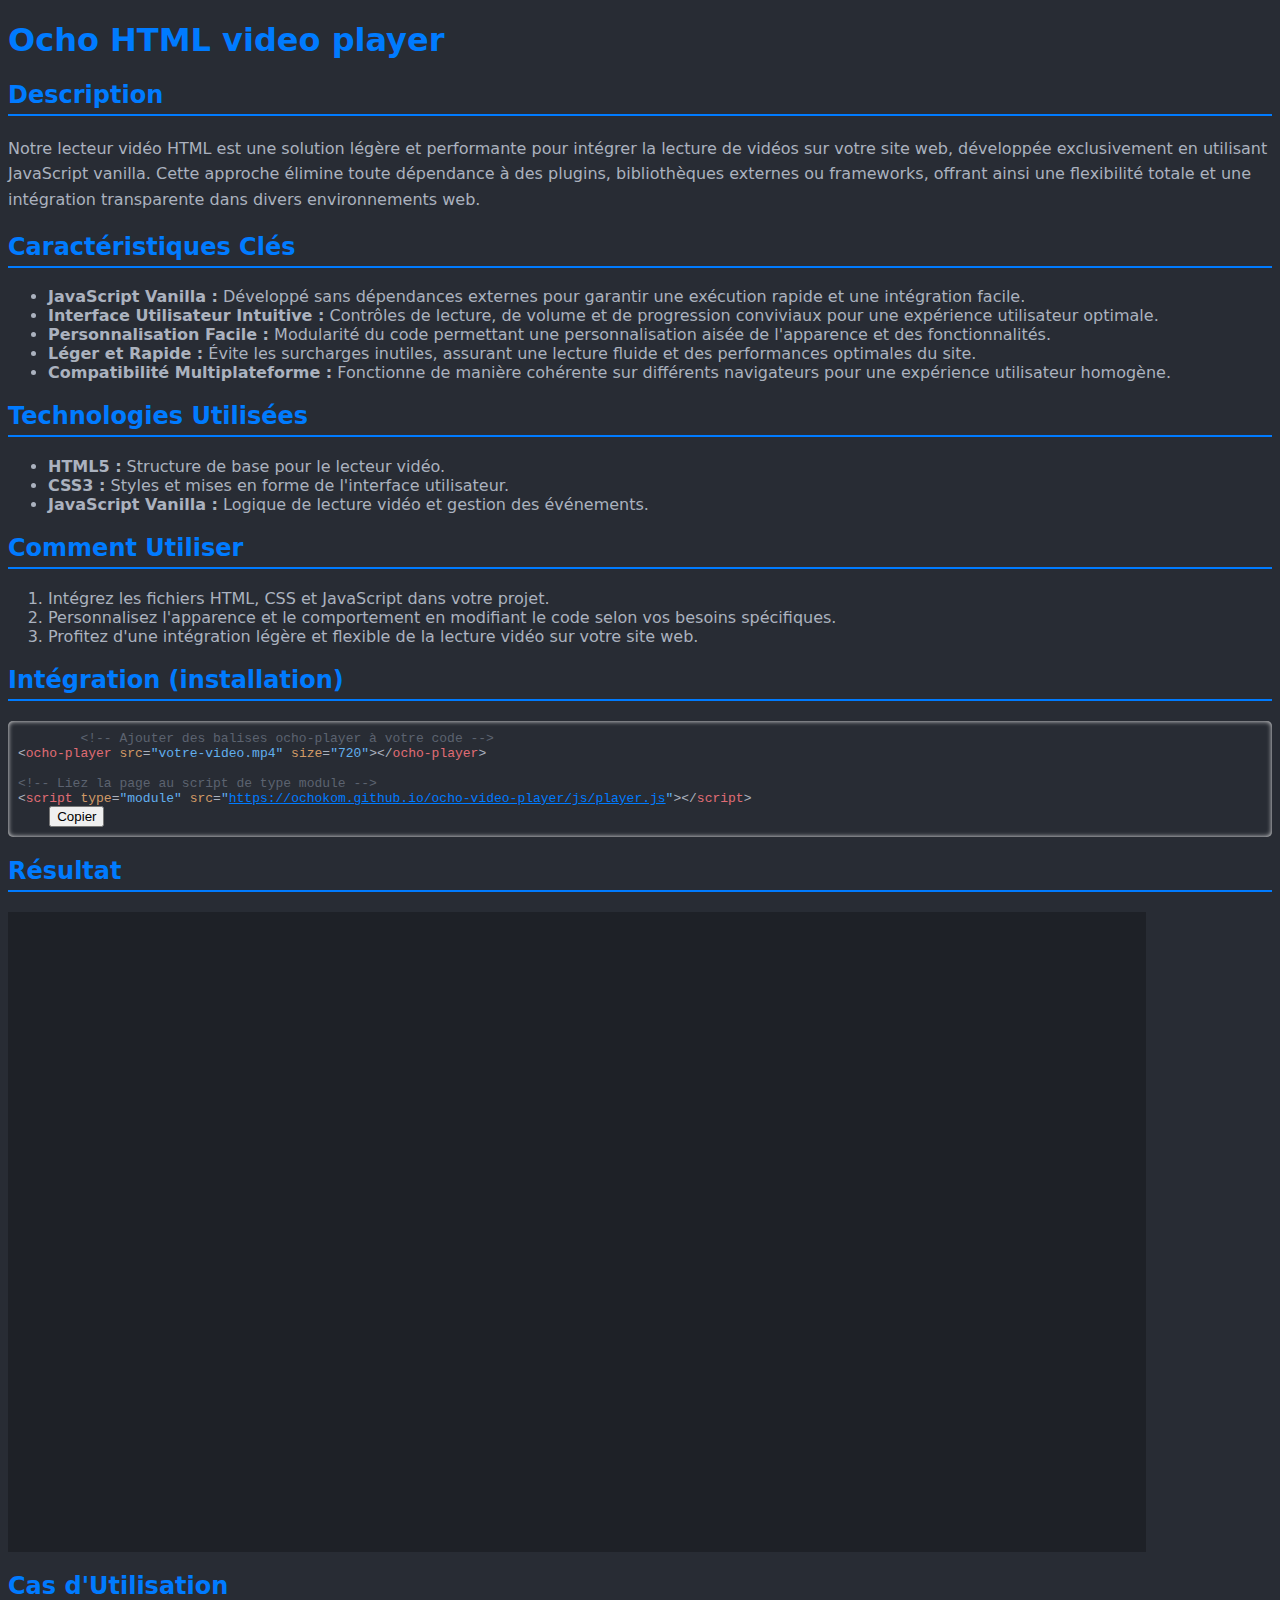
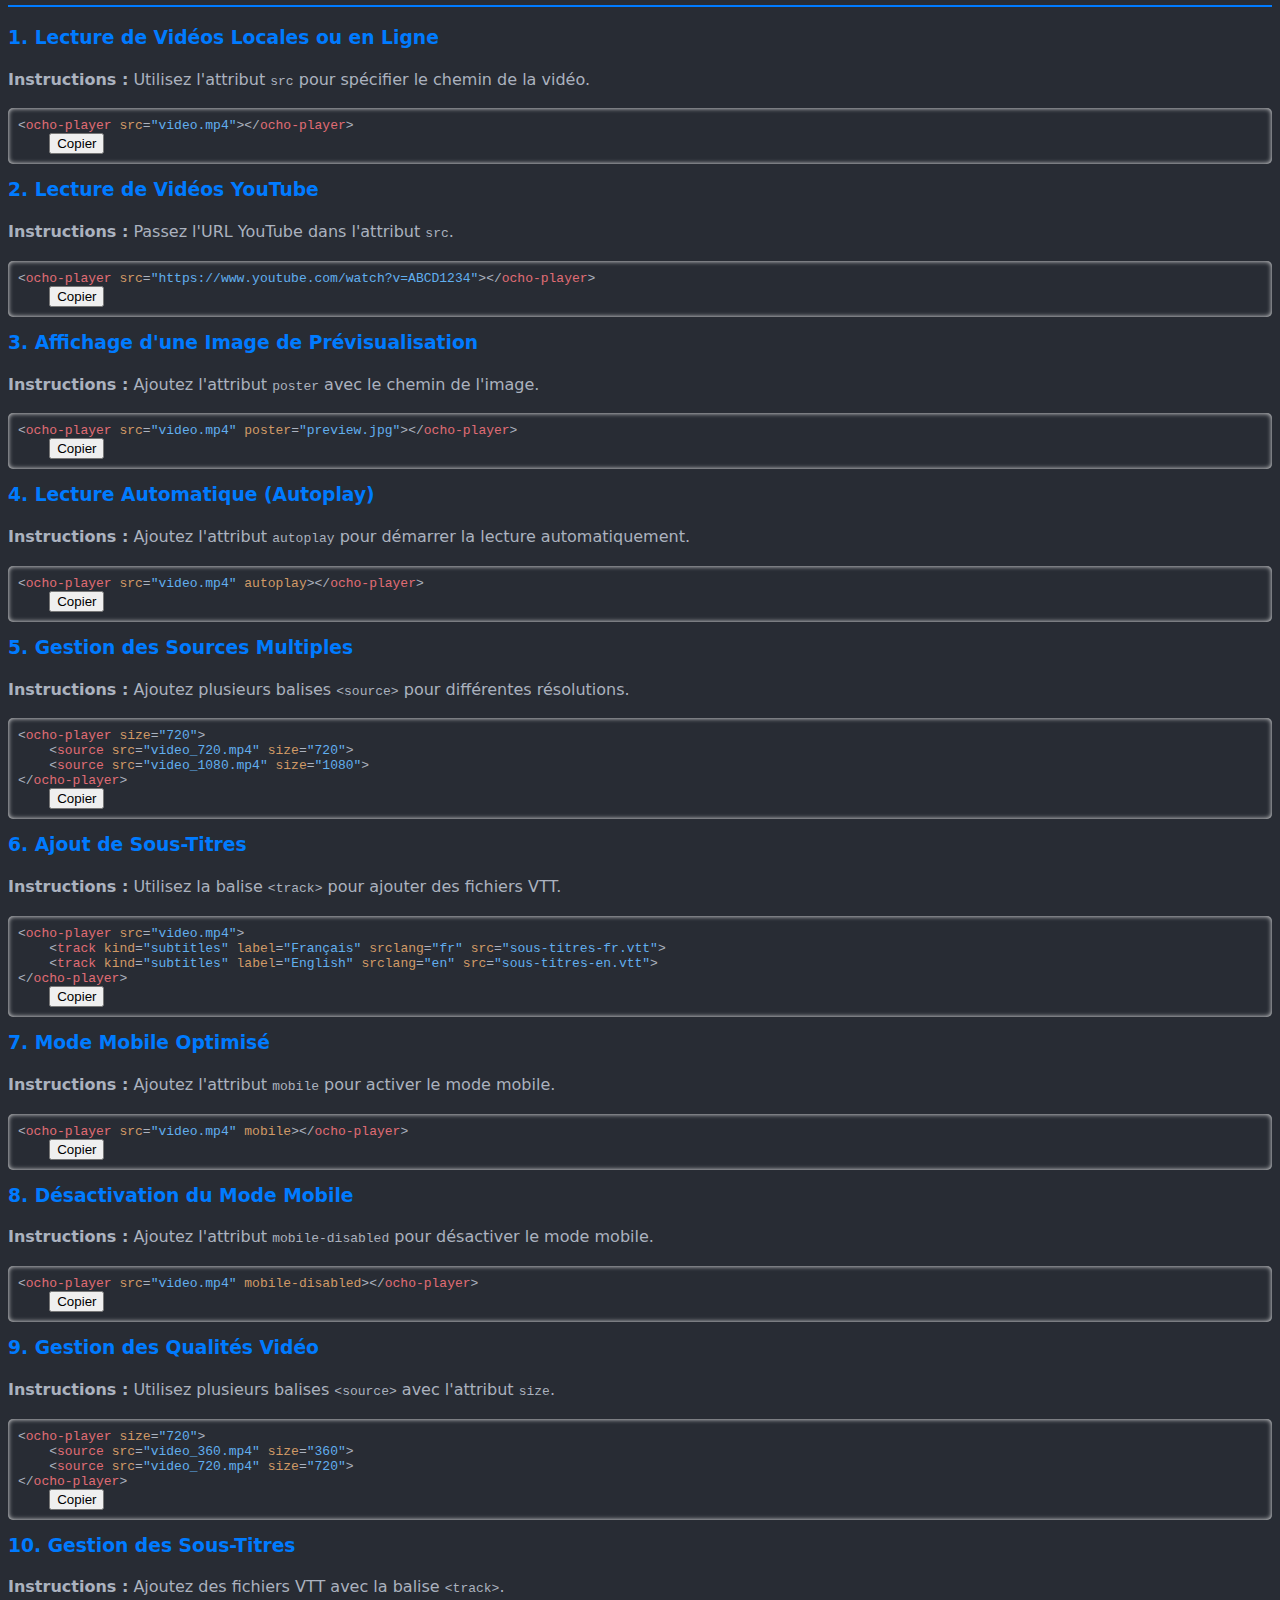
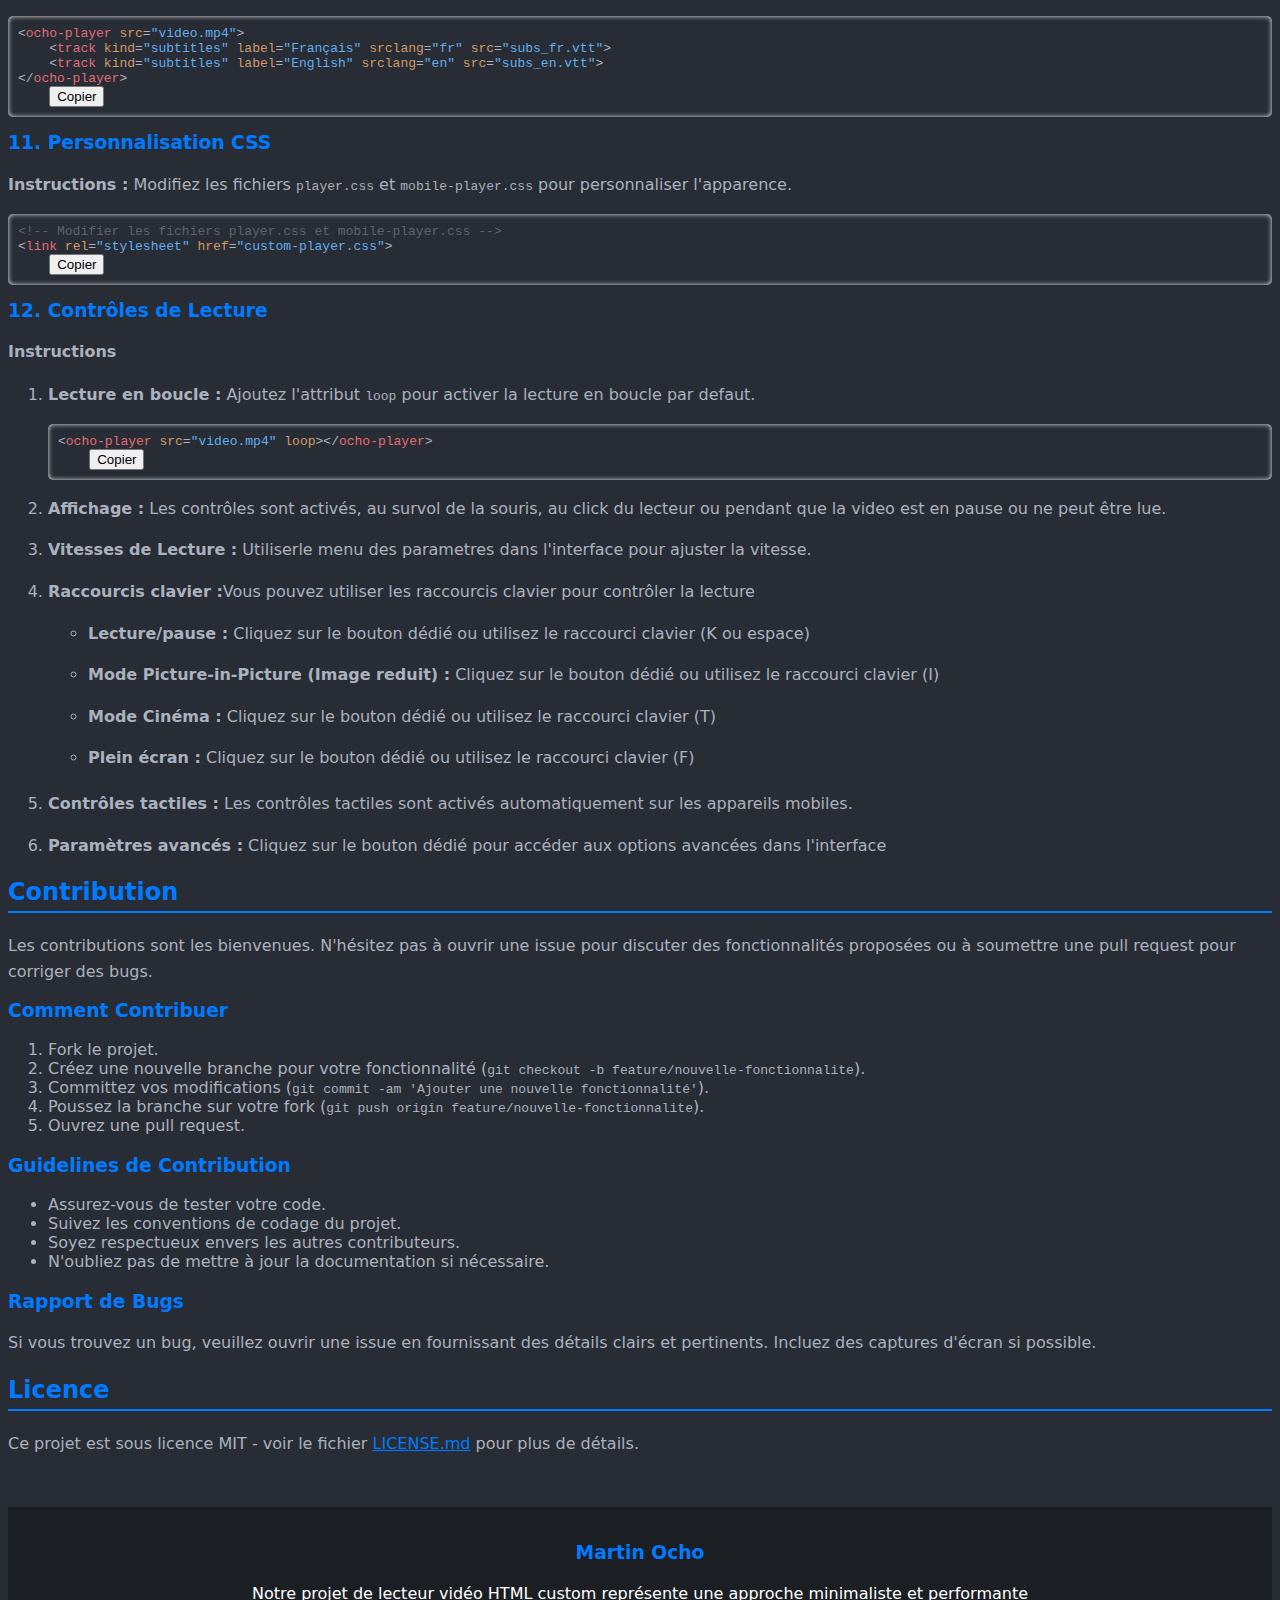
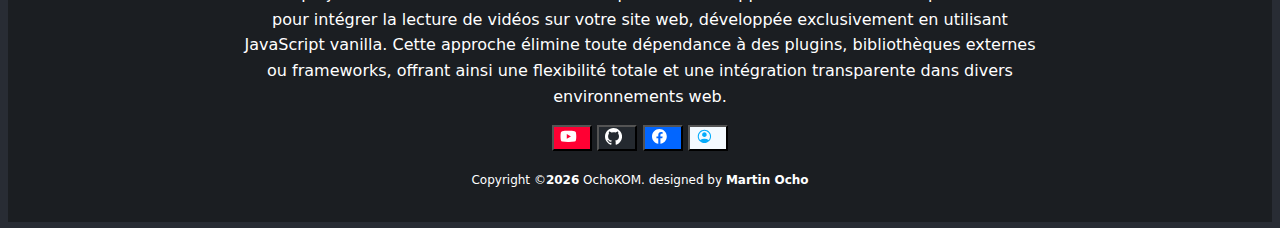
<file: index.html>
<!DOCTYPE html>
<html lang="fr">

<head>
    <meta charset="UTF-8">
    <meta name="viewport" content="width=device-width, initial-scale=1.0">
    <title>Ocho Video Player</title>
    <link rel="stylesheet" href="player.css">
    <link rel="stylesheet" href="style.css">
    <link rel="shortcut icon" href="favicon.svg" type="image/x-icon">
    <meta name="description"
        content="Notre lecteur vidéo HTML est une solution légère et performante pour intégrer la lecture de vidéos sur votre site web">
</head>

<body>
    <h1>Ocho HTML video player</h1>

    <h2>Description</h2>
    <p>Notre lecteur vidéo HTML est une solution légère et performante pour intégrer la lecture de vidéos sur votre site
        web, développée exclusivement en utilisant JavaScript vanilla. Cette approche élimine toute dépendance à des
        plugins, bibliothèques externes ou frameworks, offrant ainsi une flexibilité totale et une intégration
        transparente dans divers environnements web.</p>

    <h2>Caractéristiques Clés</h2>
    <ul class="list">
        <li><strong>JavaScript Vanilla :</strong> Développé sans dépendances externes pour garantir une exécution rapide
            et une intégration facile.</li>
        <li><strong>Interface Utilisateur Intuitive :</strong> Contrôles de lecture, de volume et de progression
            conviviaux pour une expérience utilisateur optimale.</li>
        <li><strong>Personnalisation Facile :</strong> Modularité du code permettant une personnalisation aisée de
            l'apparence et des fonctionnalités.</li>
        <li><strong>Léger et Rapide :</strong> Évite les surcharges inutiles, assurant une lecture fluide et des
            performances optimales du site.</li>
        <li><strong>Compatibilité Multiplateforme :</strong> Fonctionne de manière cohérente sur différents navigateurs
            pour une expérience utilisateur homogène.</li>
    </ul>

    <h2>Technologies Utilisées</h2>
    <ul class="list">
        <li><strong>HTML5 :</strong> Structure de base pour le lecteur vidéo.</li>
        <li><strong>CSS3 :</strong> Styles et mises en forme de l'interface utilisateur.</li>
        <li><strong>JavaScript Vanilla :</strong> Logique de lecture vidéo et gestion des événements.</li>
    </ul>

    <h2>Comment Utiliser</h2>
    <ol class="list">
        <li>Intégrez les fichiers HTML, CSS et JavaScript dans votre projet.</li>
        <li>Personnalisez l'apparence et le comportement en modifiant le code selon vos besoins spécifiques.</li>
        <li>Profitez d'une intégration légère et flexible de la lecture vidéo sur votre site web.</li>
    </ol>

    <h2>Intégration (installation)</h2>
    <pre>
        <code class="code"><span class="comment tag">&lt;!-- Ajouter des balises ocho-player à votre code --&gt;</span>
<span class="tag">&lt;<span class="tag-name">ocho-player</span> <span class="attribute">src</span>=<span class="value">"votre-video.mp4"</span> <span class="attribute">size</span>=<span class="value">"720"</span>&gt;</span><span class="tag">&lt;/<span class="tag-name">ocho-player</span>&gt;</span>
    
<span class="comment tag">&lt;!-- Liez la page au script de type module --&gt;</span>
<span class="tag">&lt;<span class="tag-name">script</span> <span class="attribute">type</span>=<span class="value">"module"</span> <span class="attribute">src</span>=<span class="value">"<a 
    href="https://ochokom.github.io/ocho-video-player/js/player.js" target="_blank" rel="noopener noreferrer">https://ochokom.github.io/ocho-video-player/js/player.js</a>"</span>&gt;</span><span class="tag">&lt;/<span class="tag-name">script</span>&gt;</span></code>
    </pre>

    <h2>Résultat</h2>
    <ocho-player src="vid.mp4" size="1080" autoplay poster="./poster.webp"></ocho-player>

    <h2>Cas d'Utilisation</h2>

    <h3>1. Lecture de Vidéos Locales ou en Ligne</h3>
    <p><strong>Instructions :</strong> Utilisez l'attribut <code>src</code> pour spécifier le chemin de la vidéo.</p>
    <pre>
<code class="code"><span class="tag">&lt;<span class="tag-name">ocho-player</span> <span class="attribute">src</span>=<span class="value">"video.mp4"</span>&gt;</span><span class="tag">&lt;/<span class="tag-name">ocho-player</span>&gt;</span></code>
    </pre>

    <h3>2. Lecture de Vidéos YouTube</h3>
    <p><strong>Instructions :</strong> Passez l'URL YouTube dans l'attribut <code>src</code>.</p>
    <pre>
<code class="code"><span class="tag">&lt;<span class="tag-name">ocho-player</span> <span class="attribute">src</span>=<span class="value">"https://www.youtube.com/watch?v=ABCD1234"</span>&gt;</span><span class="tag">&lt;/<span class="tag-name">ocho-player</span>&gt;</span></code>
    </pre>

    <h3>3. Affichage d'une Image de Prévisualisation</h3>
    <p><strong>Instructions :</strong> Ajoutez l'attribut <code>poster</code> avec le chemin de l'image.</p>
    <pre>
<code class="code"><span class="tag">&lt;<span class="tag-name">ocho-player</span> <span class="attribute">src</span>=<span class="value">"video.mp4"</span> <span class="attribute">poster</span>=<span class="value">"preview.jpg"</span>&gt;</span><span class="tag">&lt;/<span class="tag-name">ocho-player</span>&gt;</span></code>
    </pre>

    <h3>4. Lecture Automatique (Autoplay)</h3>
    <p><strong>Instructions :</strong> Ajoutez l'attribut <code>autoplay</code> pour démarrer la lecture
        automatiquement.</p>
    <pre>
<code class="code"><span class="tag">&lt;<span class="tag-name">ocho-player</span> <span class="attribute">src</span>=<span class="value">"video.mp4"</span> <span class="attribute">autoplay</span>&gt;</span><span class="tag">&lt;/<span class="tag-name">ocho-player</span>&gt;</span></code>
    </pre>

    <h3>5. Gestion des Sources Multiples</h3>
    <p><strong>Instructions :</strong> Ajoutez plusieurs balises <code>&lt;source&gt;</code> pour différentes
        résolutions.</p>
    <pre>
<code class="code"><span class="tag">&lt;<span class="tag-name">ocho-player</span> <span class="attribute">size</span>=<span class="value">"720"</span>&gt;</span>
    <span class="tag">&lt;<span class="tag-name">source</span> <span class="attribute">src</span>=<span class="value">"video_720.mp4"</span> <span class="attribute">size</span>=<span class="value">"720"</span>&gt;</span>
    <span class="tag">&lt;<span class="tag-name">source</span> <span class="attribute">src</span>=<span class="value">"video_1080.mp4"</span> <span class="attribute">size</span>=<span class="value">"1080"</span>&gt;</span>
<span class="tag">&lt;/<span class="tag-name">ocho-player</span>&gt;</span></code>
    </pre>

    <h3>6. Ajout de Sous-Titres</h3>
    <p><strong>Instructions :</strong> Utilisez la balise <code>&lt;track&gt;</code> pour ajouter des fichiers VTT.</p>
    <pre>
<code class="code"><span class="tag">&lt;<span class="tag-name">ocho-player</span> <span class="attribute">src</span>=<span class="value">"video.mp4"</span>&gt;</span>
    <span class="tag">&lt;<span class="tag-name">track</span> <span class="attribute">kind</span>=<span class="value">"subtitles"</span> <span class="attribute">label</span>=<span class="value">"Français"</span> <span class="attribute">srclang</span>=<span class="value">"fr"</span> <span class="attribute">src</span>=<span class="value">"sous-titres-fr.vtt"</span>&gt;</span>
    <span class="tag">&lt;<span class="tag-name">track</span> <span class="attribute">kind</span>=<span class="value">"subtitles"</span> <span class="attribute">label</span>=<span class="value">"English"</span> <span class="attribute">srclang</span>=<span class="value">"en"</span> <span class="attribute">src</span>=<span class="value">"sous-titres-en.vtt"</span>&gt;</span>
<span class="tag">&lt;/<span class="tag-name">ocho-player</span>&gt;</span></code>
    </pre>

    <h3>7. Mode Mobile Optimisé</h3>
    <p><strong>Instructions :</strong> Ajoutez l'attribut <code>mobile</code> pour activer le mode mobile.</p>
    <pre>
<code class="code"><span class="tag">&lt;<span class="tag-name">ocho-player</span> <span class="attribute">src</span>=<span class="value">"video.mp4"</span> <span class="attribute">mobile</span>&gt;</span><span class="tag">&lt;/<span class="tag-name">ocho-player</span>&gt;</span></code>
    </pre>

    <h3>8. Désactivation du Mode Mobile</h3>
    <p><strong>Instructions :</strong> Ajoutez l'attribut <code>mobile-disabled</code> pour désactiver le mode mobile.
    </p>
    <pre>
<code class="code"><span class="tag">&lt;<span class="tag-name">ocho-player</span> <span class="attribute">src</span>=<span class="value">"video.mp4"</span> <span class="attribute">mobile-disabled</span>&gt;</span><span class="tag">&lt;/<span class="tag-name">ocho-player</span>&gt;</span></code>
    </pre>

    <h3>9. Gestion des Qualités Vidéo</h3>
    <p><strong>Instructions :</strong> Utilisez plusieurs balises <code>&lt;source&gt;</code> avec l'attribut
        <code>size</code>.
    </p>
    <pre>
<code class="code"><span class="tag">&lt;<span class="tag-name">ocho-player</span> <span class="attribute">size</span>=<span class="value">"720"</span>&gt;</span>
    <span class="tag">&lt;<span class="tag-name">source</span> <span class="attribute">src</span>=<span class="value">"video_360.mp4"</span> <span class="attribute">size</span>=<span class="value">"360"</span>&gt;</span>
    <span class="tag">&lt;<span class="tag-name">source</span> <span class="attribute">src</span>=<span class="value">"video_720.mp4"</span> <span class="attribute">size</span>=<span class="value">"720"</span>&gt;</span>
<span class="tag">&lt;/<span class="tag-name">ocho-player</span>&gt;</span></code>
    </pre>

    <h3>10. Gestion des Sous-Titres</h3>
    <p><strong>Instructions :</strong> Ajoutez des fichiers VTT avec la balise <code>&lt;track&gt;</code>.</p>
    <pre>
<code class="code"><span class="tag">&lt;<span class="tag-name">ocho-player</span> <span class="attribute">src</span>=<span class="value">"video.mp4"</span>&gt;</span>
    <span class="tag">&lt;<span class="tag-name">track</span> <span class="attribute">kind</span>=<span class="value">"subtitles"</span> <span class="attribute">label</span>=<span class="value">"Français"</span> <span class="attribute">srclang</span>=<span class="value">"fr"</span> <span class="attribute">src</span>=<span class="value">"subs_fr.vtt"</span>&gt;</span>
    <span class="tag">&lt;<span class="tag-name">track</span> <span class="attribute">kind</span>=<span class="value">"subtitles"</span> <span class="attribute">label</span>=<span class="value">"English"</span> <span class="attribute">srclang</span>=<span class="value">"en"</span> <span class="attribute">src</span>=<span class="value">"subs_en.vtt"</span>&gt;</span>
<span class="tag">&lt;/<span class="tag-name">ocho-player</span>&gt;</span></code>
    </pre>
    <h3>11. Personnalisation CSS</h3>
    <p><strong>Instructions :</strong> Modifiez les fichiers <code>player.css</code> et <code>mobile-player.css</code>
        pour personnaliser l'apparence.</p>
    <pre>
<code class="code"><span class="comment tag">&lt;!-- Modifier les fichiers player.css et mobile-player.css --&gt;</span>
<span class="tag">&lt;<span class="tag-name">link</span> <span class="attribute">rel</span>=<span class="value">"stylesheet"</span> <span class="attribute">href</span>=<span class="value">"custom-player.css"</span>&gt;</span></code>
    </pre>

    <h3>12. Contrôles de Lecture</h3>
    <h4>Instructions </h4>
    <ol>
        <li>
            <p><strong>Lecture en boucle :</strong> Ajoutez l'attribut <code>loop</code> pour activer la lecture en
                boucle par defaut.</p>
            <pre>
<code class="code"><span class="tag">&lt;<span class="tag-name">ocho-player</span> <span class="attribute">src</span>=<span class="value">"video.mp4"</span> <span class="attribute">loop</span>&gt;</span><span class="tag">&lt;/<span class="tag-name">ocho-player</span>&gt;</span></code>
    </pre>
        </li>
        <li>
            <p><strong>Affichage :</strong> Les contrôles sont activés, au survol de la souris, au click du lecteur ou
                pendant que la video est en pause ou ne peut être lue.</p>
        </li>
        <li>
            <p><strong>Vitesses de Lecture :</strong> Utiliserle menu des parametres dans l'interface pour ajuster la
                vitesse.</p>
        </li>
        <li>
            <p><strong>Raccourcis clavier :</strong>Vous pouvez utiliser les raccourcis clavier pour contrôler la
                lecture</p>
            <ul>
                <li>
                    <p><strong>Lecture/pause :</strong> Cliquez sur le bouton dédié ou utilisez le raccourci clavier (K
                        ou espace)</p>
                </li>
                <li>
                    <p><strong>Mode Picture-in-Picture (Image reduit) :</strong> Cliquez sur le bouton dédié ou utilisez
                        le raccourci clavier (I)</p>
                </li>
                <li>
                    <p><strong>Mode Cinéma :</strong> Cliquez sur le bouton dédié ou utilisez le raccourci clavier (T)
                    </p>
                </li>
                <li>
                    <p><strong>Plein écran :</strong> Cliquez sur le bouton dédié ou utilisez le raccourci clavier (F)
                    </p>
                </li>
            </ul>
        </li>
        <li>
            <p><strong>Contrôles tactiles :</strong> Les contrôles tactiles sont activés automatiquement sur les
                appareils mobiles.</p>
        </li>
        <li>
            <p><strong>Paramètres avancés :</strong> Cliquez sur le bouton dédié pour accéder aux options avancées dans
                l'interface</p>
        </li>
    </ol>

    <h2>Contribution</h2>
    <p>Les contributions sont les bienvenues. N'hésitez pas à ouvrir une issue pour discuter des fonctionnalités
        proposées ou à soumettre une pull request pour corriger des bugs.</p>

    <h3>Comment Contribuer</h3>
    <div>
        <ol>
            <li>Fork le projet.</li>
            <li>Créez une nouvelle branche pour votre fonctionnalité
                (<code>git checkout -b feature/nouvelle-fonctionnalite</code>).</li>
            <li>Committez vos modifications (<code contenteditable
                    spellcheck="false">git commit -am 'Ajouter une nouvelle fonctionnalité'</code>).</li>
            <li>Poussez la branche sur votre fork (<code contenteditable
                    spellcheck="false">git push origin feature/nouvelle-fonctionnalite</code>).</li>
            <li>Ouvrez une pull request.</li>
        </ol>
    </div>

    <h3>Guidelines de Contribution</h3>
    <ul class="list">
        <li>Assurez-vous de tester votre code.</li>
        <li>Suivez les conventions de codage du projet.</li>
        <li>Soyez respectueux envers les autres contributeurs.</li>
        <li>N'oubliez pas de mettre à jour la documentation si nécessaire.</li>
    </ul>

    <h3>Rapport de Bugs</h3>
    <p>Si vous trouvez un bug, veuillez ouvrir une issue en fournissant des détails clairs et pertinents. Incluez des
        captures d'écran si possible.</p>

    <h2>Licence</h2>
    <p>Ce projet est sous licence MIT - voir le fichier <a
            href="https://ochokom.github.io/ocho-video-player/LICENCE.md">LICENSE.md</a> pour plus de détails.</p>
    <footer>
        <div class="footer-content">
            <h3>Martin Ocho</h3>
            <p>
                Notre projet de lecteur vidéo HTML custom représente une approche minimaliste et performante pour
                intégrer la lecture de vidéos sur votre site web, développée exclusivement en utilisant JavaScript
                vanilla. Cette approche élimine toute dépendance à des plugins, bibliothèques externes ou frameworks,
                offrant ainsi une flexibilité totale et une intégration transparente dans divers environnements web.
            </p>
        </div>
        <div class="socials">
            <a href="https://youtube.com/@ochokom" target="_blank" rel="noopener noreferrer"><button
                    class="user-btn youtube">
                    <div class="icon">
                        <svg fill="#fffcfd" width="24" height="24" viewBox="0 0 32 32">
                            <title>youtube</title>
                            <path
                                d="M12.932 20.459v-8.917l7.839 4.459zM30.368 8.735c-0.354-1.301-1.354-2.307-2.625-2.663l-0.027-0.006c-3.193-0.406-6.886-0.638-10.634-0.638-0.381 0-0.761 0.002-1.14 0.007l0.058-0.001c-0.322-0.004-0.701-0.007-1.082-0.007-3.748 0-7.443 0.232-11.070 0.681l0.434-0.044c-1.297 0.363-2.297 1.368-2.644 2.643l-0.006 0.026c-0.4 2.109-0.628 4.536-0.628 7.016 0 0.088 0 0.176 0.001 0.263l-0-0.014c-0 0.074-0.001 0.162-0.001 0.25 0 2.48 0.229 4.906 0.666 7.259l-0.038-0.244c0.354 1.301 1.354 2.307 2.625 2.663l0.027 0.006c3.193 0.406 6.886 0.638 10.634 0.638 0.38 0 0.76-0.002 1.14-0.007l-0.058 0.001c0.322 0.004 0.702 0.007 1.082 0.007 3.749 0 7.443-0.232 11.070-0.681l-0.434 0.044c1.298-0.362 2.298-1.368 2.646-2.643l0.006-0.026c0.399-2.109 0.627-4.536 0.627-7.015 0-0.088-0-0.176-0.001-0.263l0 0.013c0-0.074 0.001-0.162 0.001-0.25 0-2.48-0.229-4.906-0.666-7.259l0.038 0.244z">
                            </path>
                        </svg>
                    </div>
                    <span class="text">Youtube</span>
                </button></a>
            <a href="https://github.com/OchoKOM/" target="_blank" rel="noopener noreferrer">
                <button class="user-btn github">
                    <div class="icon">
                        <svg width="24" height="24" viewBox="0 0 96 96">
                            <path fill-rule="evenodd" clip-rule="evenodd"
                                d="M48.854 0C21.839 0 0 22 0 49.217c0 21.756 13.993 40.172 33.405 46.69 2.427.49 3.316-1.059 3.316-2.362 0-1.141-.08-5.052-.08-9.127-13.59 2.934-16.42-5.867-16.42-5.867-2.184-5.704-5.42-7.17-5.42-7.17-4.448-3.015.324-3.015.324-3.015 4.934.326 7.523 5.052 7.523 5.052 4.367 7.496 11.404 5.378 14.235 4.074.404-3.178 1.699-5.378 3.074-6.6-10.839-1.141-22.243-5.378-22.243-24.283 0-5.378 1.94-9.778 5.014-13.2-.485-1.222-2.184-6.275.486-13.038 0 0 4.125-1.304 13.426 5.052a46.97 46.97 0 0 1 12.214-1.63c4.125 0 8.33.571 12.213 1.63 9.302-6.356 13.427-5.052 13.427-5.052 2.67 6.763.97 11.816.485 13.038 3.155 3.422 5.015 7.822 5.015 13.2 0 18.905-11.404 23.06-22.324 24.283 1.78 1.548 3.316 4.481 3.316 9.126 0 6.6-.08 11.897-.08 13.526 0 1.304.89 2.853 3.316 2.364 19.412-6.52 33.405-24.935 33.405-46.691C97.707 22 75.788 0 48.854 0z"
                                fill="#fff"></path>
                        </svg>
                    </div>
                    <span class="text">GitHub</span>
                </button></a>
            <a href="https://facebook.com/ochokom" target="_blank" rel="noopener noreferrer"><button
                    class="user-btn facebook">
                    <div class="icon">
                        <svg width="24" height="24" viewBox="0 0 50 50">
                            <path fill="#fff"
                                d="M25,3C12.85,3,3,12.85,3,25c0,11.03,8.125,20.137,18.712,21.728V30.831h-5.443v-5.783h5.443v-3.848 c0-6.371,3.104-9.168,8.399-9.168c2.536,0,3.877,0.188,4.512,0.274v5.048h-3.612c-2.248,0-3.033,2.131-3.033,4.533v3.161h6.588 l-0.894,5.783h-5.694v15.944C38.716,45.318,47,36.137,47,25C47,12.85,37.15,3,25,3z">
                            </path>
                        </svg>
                    </div>
                    <span class="text">Facebook</span>
                </button></a>
            <a href="https://ochokom.github.io/portfolio/" target="_blank" rel="noopener noreferrer"><button
                    class="user-btn portfolio">
                    <div class="icon">
                        <svg height="24" viewBox="0 -960 960 960" width="24" fill="#06acfb">
                            <path
                                d="M240.92-268.31q51-37.84 111.12-59.77Q412.15-350 480-350t127.96 21.92q60.12 21.93 111.12 59.77 37.3-41 59.11-94.92Q800-417.15 800-480q0-133-93.5-226.5T480-800q-133 0-226.5 93.5T160-480q0 62.85 21.81 116.77 21.81 53.92 59.11 94.92ZM480-450q-54.77 0-92.38-37.62Q350-525.23 350-580q0-54.77 37.62-92.38Q425.23-710 480-710q54.77 0 92.38 37.62Q610-634.77 610-580q0 54.77-37.62 92.38Q534.77-450 480-450Zm0 350q-79.15 0-148.5-29.77t-120.65-81.08q-51.31-51.3-81.08-120.65Q100-400.85 100-480t29.77-148.5q29.77-69.35 81.08-120.65 51.3-51.31 120.65-81.08Q400.85-860 480-860t148.5 29.77q69.35 29.77 120.65 81.08 51.31 51.3 81.08 120.65Q860-559.15 860-480t-29.77 148.5q-29.77 69.35-81.08 120.65-51.3 51.31-120.65 81.08Q559.15-100 480-100Z">
                            </path>
                        </svg>
                    </div>
                    <span class="text">Portfolio</span>
                </button></a>
        </div>
        <div class="footer-bottom">
            <p>Copyright &copy;<span class="year"></span> OchoKOM. designed by <span>Martin Ocho</span></p>
        </div>
    </footer>
    <script>
        const year = new Date().getFullYear();
        document.querySelector('.year').textContent = year;

        const allCodeBlocs = document.querySelectorAll('pre');

        allCodeBlocs.forEach(codeBloc => {
            const copyButton = document.createElement('button');
            const codeContent = codeBloc.textContent;
            copyButton.classList.add("copy-button");
            copyButton.textContent = 'Copier';
            copyButton.addEventListener('click', () => {
                navigator.clipboard.writeText(codeContent).then(
                    () => {
                        copyButton.textContent = 'Copié';
                        setTimeout(() => {
                            copyButton.textContent = 'Copier';
                        }, 2000);
                    }
                ).catch(()=>alert("Impossible ce copier dans le presse-papier"));
            });
            codeBloc.appendChild(copyButton);
        })

    </script>
    <script type="module" src="./video-player.js"></script>
</body>

</html>
</file>
<file: player.css>
.ocho-player-container a {
  text-decoration: none;
}

ocho-player {
  display: block;
  width: 90%;
  aspect-ratio: var(--video-ratio, 16/9);
  max-height: 80vh;
  background: #00000040;
}
.ocho-player-container,
.ocho-player-container * {
  padding: 0;
  margin: 0;
  box-sizing: border-box;
}
.ocho-player-container {
  font-family: system-ui, -apple-system, BlinkMacSystemFont, "Segoe UI", Roboto,
    Oxygen, Ubuntu, Cantarell, "Open Sans", "Helvetica Neue", sans-serif;
  color: #f0f0f0;
  position: relative;
  min-width: 10rem;
  max-width: 100%;
  max-height: 100%;
  aspect-ratio: var(--video-ratio, 16/9);
  border-radius: inherit;
  display: flex;
  justify-content: center;
  margin-inline: auto;
  transition: 150ms ease-in-out;
}
.ocho-player-container * {
  margin: 0;
  padding: 0;
  box-sizing: border-box;
}

.ocho-player-container.fullscreen,
.player.fullscreen,
ocho-player.cinema {
  max-width: initial;
  width: 100%;
  display: block;
  transition: 150ms ease-in-out;
  border-radius: 0;
}

.ocho-player-container.cinema,
.player.cinema {
  max-height: 80vh;
}
.ocho-player-container.fullscreen,
.player.fullscreen {
  max-height: 100vh;
}
.light {
  position: absolute;
  margin: auto;
  inset: 0;
  border-radius: inherit;
  box-shadow: var(--hx) 0px 0px 100px;
  filter: brightness(200%);
  background: var(--hx);
  opacity: 0.5;
  width: 100%;
  max-width: 850px;
  max-height: 80vh;
  aspect-ratio: var(--ratio);
  transition: 0.5s;
  z-index: -1;
}
.ocho-player-container video {
  width: 100%;
  border-radius: inherit;
  transition: 150ms ease-in-out;
}

.ocho-player-container.cinema video {
  height: 100%;
  max-width: 850px;
  border-radius: inherit;
}

.ocho-player-container.fullscreen video {
  max-width: initial;
  max-height: 100%;
  width: 100%;
  background: radial-gradient(var(--hx), #000);
}

.video-controls-container {
  position: absolute;
  bottom: 0;
  left: 0;
  right: 0;
  z-index: 100;
  opacity: 0;
  transition: opacity 150ms ease-in-out;
  border-radius: inherit;
}

.video-controls-container::before {
  content: "";
  position: absolute;
  left: 0;
  bottom: 0;
  background: linear-gradient(to top, rgba(0, 0, 0, 0.75), transparent);
  width: 100%;
  aspect-ratio: 6/1;
  z-index: -1;
  pointer-events: none;
  border-radius: inherit;
}

.ocho-player-container:hover .video-controls-container,
.ocho-player-container:focus-within .video-controls-container,
.ocho-player-container.paused .video-controls-container {
  opacity: 1;
}

/* Caption text */
video::cue {
  opacity: 0;
}

.caption-text {
  position: absolute;
  bottom: 7px;
  z-index: 200;
  transition: 150ms ease-in-out;
  -webkit-user-select: none;
  user-select: none;
}

.ocho-player-container:hover .caption-text,
.ocho-player-container:focus-within .caption-text,
.ocho-player-container.paused .caption-text {
  bottom: 60px;
}

.caption-text mark {
  background: #0000008f;
  color: #fff;
}

.video-controls-container .controls .caption-btn {
  position: relative;
}

.caption-btn::before {
  content: "";
  position: absolute;
  transform: translateY(-50%);
  bottom: 0;
  width: 0;
  max-width: 30px;
  height: 3px;
  border-radius: 2px;
  background: dodgerblue;
  transition: 50ms ease-in-out;
}

.caption-btn.active::before {
  width: 80%;
}

.video-controls-container .controls {
  display: flex;
  gap: 0.5rem;
  padding: 0.25rem;
  align-items: center;
  overflow: hidden;
  width: 100%;
}

.video-controls-container .controls button {
  all: unset;
  background: none;
  border: none;
  outline: none;
  color: inherit;
  padding: 0;
  height: 30px;
  width: 30px;
  font-size: 1.1rem;
  display: flex;
  justify-content: center;
  align-items: center;
  cursor: pointer;
  opacity: 0.85;
  transition: opacity 150ms ease-in-out;
}

.video-controls-container .controls button:hover {
  opacity: 1;
}

.volume-container {
  display: flex;
  align-items: center;
}

.volume-container .volume-slider {
  width: 0;
  transform-origin: left;
  transform: scale(0);
  height: 10px;
  -webkit-appearance: none;
  appearance: none;
  background: #00000033;
  border-radius: 5px;
  color: inherit;
  box-shadow: inset 0 0 3px currentColor;
  cursor: pointer;
  overflow: hidden;
  transition: 150ms ease-in-out;
}

.volume-container .volume-slider::-webkit-slider-thumb {
  -webkit-appearance: none;
  appearance: none;
  width: 10px;
  height: 10px;
  border-radius: 50%;
  background: currentColor;
  cursor: pointer;
  border: 2px solid #0f0f0f;
  box-shadow: -100px 0 0 95px currentColor;
}

.volume-container:hover .volume-slider {
  width: 90px;
  transform: scale(1);
}

.duration-container {
  display: flex;
  align-items: center;
  gap: 0.25rem;
  flex-grow: 1;
  -webkit-user-select: none;
  user-select: none;
}

.timeline-container {
  height: 7px;
  margin-inline: 0.5rem;
  cursor: pointer;
  display: flex;
  align-items: center;
  min-width: calc(100% - 1rem);
}

.timeline {
  background: #64646480;
  height: 4px;
  width: 100%;
  position: relative;
  transition: 50ms ease-in-out;
  border-radius: 2px;
  -webkit-user-select: none;
  user-select: none;
}

.timeline::before,
.timeline::after {
  content: "";
  position: absolute;
  top: 0;
  left: 0;
  bottom: 0;
  background: #ffffff66;
  border-radius: inherit;
  z-index: 1;
  pointer-events: none;
}

.timeline::before {
  right: calc(100% - var(--preview-hover-position) * 100%);
  display: none;
}

.timeline::after {
  right: calc(100% - var(--progress-position) * 100%);
  background: dodgerblue;
}

.timeline .loaded-progress {
  position: absolute;
  width: 100%;
  height: 100%;
  top: 0;
  left: 0;
  pointer-events: none;
  border-radius: inherit;
}

.timeline-container:hover .timeline::before {
  display: block;
}

.timeline .thumb-indicator {
  --scale: 0;
  position: absolute;
  transform: translateX(-50%) scale(var(--scale));
  height: 200%;
  aspect-ratio: 1;
  top: -50%;
  left: calc(var(--progress-position, 0) * 100%);
  background: dodgerblue;
  border-radius: 50%;
  transition: transform 150ms ease-in-out;
  pointer-events: none;
  z-index: 2;
}

.timeline-container:hover .thumb-indicator {
  --scale: 1;
}

.timeline-container:hover .timeline {
  height: 100%;
}

.timeline .preview-thumb {
  position: absolute;
  top: -120px;
  width: 160px;
  height: 90px;
  outline: 2px solid dodgerblue;
  background: #000000bf;
  border-radius: 3px;
  right: calc(100% - (var(--preview-position) * 100%));
  transform: translate(calc(50% + var(--overflow-pos)));
  -webkit-user-select: none;
  user-select: none;
  pointer-events: none;
  opacity: 0;
}

.timeline:hover .preview-thumb {
  opacity: 1;
}

.preview-thumb::before {
  content: attr(data-time);
  position: absolute;
  bottom: -25px;
  left: 50%;
  transform: translateX(-50%);
}

.preview-thumb div {
  width: 100%;
  height: 100%;
  background: var(--thumbnail-bg);
  background-position: var(--thumblail-pos-x) var(--thumblail-pos-y);
}

.loader {
  --uib-size: 7.5rem;
  --uib-speed: 2s;
  --uib-color: dodgerblue;
  position: absolute;
  top: calc(50% - (var(--uib-size) / 2));
  left: calc(50% - (var(--uib-size) / 2));
  height: var(--uib-size);
  width: var(--uib-size);
  vertical-align: middle;
  transform-origin: center;
  animation: rotate var(--uib-speed) linear infinite;
  z-index: 5;
  pointer-events: none;
  scale: 1;
  opacity: 1;
  transition: scale 150ms ease-in-out;
}

.loader.active {
  scale: 0;
  opacity: 0;
}

.loader circle {
  fill: none;
  stroke: var(--uib-color);
  stroke-dasharray: 1, 200;
  stroke-dashoffset: 0;
  stroke-linecap: round;
  stroke-width: 3;
  animation: stretch calc(var(--uib-speed) * 0.75) ease-in-out infinite;
}

@keyframes rotate {
  100% {
    transform: rotate(360deg) #ffffffbf;
  }
}

@keyframes stretch {
  0% {
    stroke-dasharray: 1, 200;
    stroke-dashoffset: 0;
  }

  50% {
    stroke-dasharray: 90, 200;
    stroke-dashoffset: -35px;
  }

  100% {
    stroke-dashoffset: -124px;
  }
}

.auto-play {
  width: 1.5rem;
  height: 0.8125rem;
  border-radius: 1.25rem;
  position: relative;
  background: #909090cc;
  font-size: 0.8em;
}

.auto-play span {
  position: absolute;
  left: -3px;
  right: 1rem;
  top: 50%;
  transform: translateY(-50%);
  width: 1rem;
  height: 1rem;
  max-width: 1rem;
  aspect-ratio: 1;
  font-size: 10px;
  padding: .1rem;
  color: #fff;
  background: #505050;
  text-align: center;
  display: flex;
  justify-content: center;
  align-items: center;
  border-radius: 50%;
  cursor: pointer;
  transition: 150ms ease-in-out;
}

.auto-play.active span {
  left: initial;
  right: -3px;
  color: #000;
  background: #fff;
}

.settings-btn svg {
  transform: rotate(0);
  transition: 150ms ease-in-out;
}

.settings-btn.active svg {
  transform: rotate(30deg);
}

.settings-menu {
  position: absolute;
  right: 10px;
  bottom: 65px;
  opacity: 0;
  visibility: hidden;
  transition: opacity 50ms ease-in-out;
  z-index: 20;
  -webkit-user-select: none;
  user-select: none;
}

.settings-menu.active {
  opacity: 1;
  visibility: visible;
}

.settings-menu .wrapper {
  display: flex;
  justify-content: space-between;
  width: 15rem;
  background: #1f1f1fcc;
  border-radius: 0.75rem;
  padding: 0.75rem 0;
  white-space: nowrap;
  overflow: hidden;
}

.settings-menu .wrapper ::-webkit-scrollbar {
  -webkit-appearance: none;
  appearance: none;
  background: transparent;
  width: 5px;
  height: 5px;
}

.settings-menu ::-webkit-scrollbar-thumb {
  appearance: none;
  background: cornsilk;
  border-radius: 3px;
}

.settings-menu .drop {
  transition: 0.2s;
  max-height: 15rem;
  width: 100%;
  overflow-y: auto;
  overflow-x: hidden;
  display: none;
}

.settings-menu .drop.active {
  display: block;
}

.settings-menu .main-section {
  margin-left: 0;
}

.settings-menu:has(.drop.active) .main-section {
  margin-left: -16rem;
}

.settings-menu ul {
  width: 15rem;
  transition: 0.2s;
}

.settings-menu ul li,
.settings-menu ul li > label {
  position: relative;
  display: flex;
  align-items: center;
  gap: 0.25rem;
  width: 100%;
  padding: 0.5rem;
  font-size: 0.8em;
  color: #fff8dc;
  cursor: pointer;
}

.settings-menu ul li > label {
  font-size: 1em;
  padding: 0;
}

.settings-menu ul li:hover {
  background: #696f7a6b;
}

.settings-menu .label {
  position: relative;
  display: flex;
  align-items: center;
  width: 100%;
  padding: 10px 5px;
  color: #fff8dc;
  font-size: 1em;
  cursor: pointer;
  border-bottom: 1px solid #fff;
  padding-bottom: 10px;
  margin-bottom: 5px;
}

.cl-switch {
  position: relative;
  right: 0.8rem;
  display: inline-block;
}

/* Input */
.cl-switch > input {
  appearance: none;
  -moz-appearance: none;
  -webkit-appearance: none;
  z-index: -1;
  position: absolute;
}

/* Track */
.cl-switch > span::before {
  content: "";
  display: inline-block;
  margin: 0.24rem 0;
  border-radius: 0.4375rem;
  width: 1.75rem;
  height: 0.78rem;
  background-color: #00000061;
  transition: background-color 0.2s, opacity 0.2s;
}

/* Thumb */
.cl-switch > span::after {
  content: "";
  position: absolute;
  top: 0.125rem;
  right: 1rem;
  border-radius: 50%;
  width: 1.025rem;
  height: 1.025rem;
  background-color: #fff;
  box-shadow: 0 3px 1px -2px rgba(0, 0, 0, 0.2), 0 2px 2px 0 rgba(0, 0, 0, 0.14),
    0 1px 5px 0 rgba(0, 0, 0, 0.12);
  transition: background-color 0.2s, transform 0.2s;
}

/* Checked */
.cl-switch > input:checked + span::before {
  background-color: #73b4f5c2;
}

.cl-switch > input:checked + span::after {
  background-color: #1e90ff;
  transform: translateX(1rem);
}

.cl-switch > input:checked:active + span::before {
  background-color: #73b4f5c2;
}

.settings-menu .check {
  position: relative;
  width: 1.5rem;
  height: 1.5rem;
}

.settings-menu .check.active::before {
  position: absolute;
  top: 50%;
  transform: translateY(-50%);
  content: "\f058";
  font-family: "ocho-font";
}

.settings-menu .arrow {
  position: absolute;
  right: 5px;
  pointer-events: none;
  width: 1rem;
  height: 1rem;
  display: flex;
  align-items: center;
}

.drop .back-icon {
  display: flex;
  justify-content: center;
  align-items: center;
}

.drop span {
  margin-right: 15px;
}

.info-drop {
  display: flex;
  justify-content: center;
  align-items: center;
  flex-direction: column;
  gap: 5px;
  padding: 5px 0;
  font-weight: bold;
}

.info-drop .channel-profile {
  width: 50px;
  height: 50px;
  aspect-ratio: 1;
  border-radius: 50%;
  overflow: hidden;
  outline: 5px solid #1e90ff66;
}
.info-drop .channel-profile img {
  width: 100%;
  height: 100%;
  object-fit: cover;
}
.info-drop .user-btns {
  display: flex;
  flex-wrap: wrap;
  gap: 1rem;
}
.info-drop .user-btn {
  position: relative;
  display: flex;
  align-items: center;
  justify-content: center;
  border: none;
  outline: transparent;
  border-radius: 50%;
  width: 2.5rem;
  height: 2.5rem;
  transition: 150ms ease-in-out;
  cursor: pointer;
  color: #f4faff;
}
.user-btn.portfolio {
  background: #f4faff;
  color: #06acfb;
}
.user-btn.youtube {
  background: #f03;
}
.user-btn.github {
  background: #24292f;
}
.user-btn.facebook {
  background: #0266ff;
}
.user-btn .icon {
  width: 70%;
  height: 70%;
  position: relative;
  top: 0;
  left: 0;
}
.user-btn .icon svg {
  width: 100%;
  height: 100%;
}
.user-btn .text {
  transition: 150ms ease-in-out;
}
.user-btn:not(:hover) .text {
  visibility: hidden;
  width: 0;
  height: 0;
  overflow: hidden;
  position: absolute;
}
.info-drop .user-btn:hover {
  border-radius: 2rem;
  width: 7rem;
  max-width: 100%;
  height: 2.5rem;
}

@font-face {
  font-family: "ocho-font";
  src: url(./fonts/icon.woff2) format("woff2"),
    url(./fonts/icon.ttf) format("truetype");
}

@media (max-width: 400px) {
  .ocho-player-container {
    width: 100%;
    border-radius: 0;
  }

  .video-controls-container .controls .desktop-item {
    display: none;
  }

  .video-controls-container .settings-menu .desktop-item {
    display: none;
  }
  .settings-menu {
    inset: auto;
    right: 0;
    top: -3rem;
  }
}
</file>
<file: style.css>
body {
    background-color: #282c34;
    color: #abb2bf;
    font-family: system-ui, -apple-system, BlinkMacSystemFont, 'Segoe UI', Roboto, Oxygen, Ubuntu, Cantarell, 'Open Sans', 'Helvetica Neue', sans-serif;
}

h1, h2, h3 {
    color: #007BFF;
}

h2 {
    border-bottom: 2px solid #007BFF;
    padding-bottom: 5px;
    margin-top: 20px;
}

p {
    line-height: 1.6;
}

ul, ol {
    margin-bottom: 20px;
}
pre {
    background-color: #282c34;
    padding: 10px;
    border-radius: 5px;
    box-shadow: inset 0 0 5px #f0f0f0;
}
.tag-name {
    color: #e06c75;
}
.attribute {
    color: #d19a66;
}
.value {
    color: #61afef;
}
.comment {
    color: #5c6370;
}

a {
    color: #007BFF;
}

h3 {
    margin-top: 15px;
}

footer {
    margin-top: 50px;
    background-color: #1b1e22;
    color: #fff;
    padding: 20px;
    text-align: center;
}

.footer-content {
    max-width: 800px;
    margin: 0 auto;
}

.footer-bottom {
    margin-top: 20px;
}

.footer-bottom p {
    font-size: 12px;
}

.footer-bottom span {
    font-weight: bold;
}
</file>
